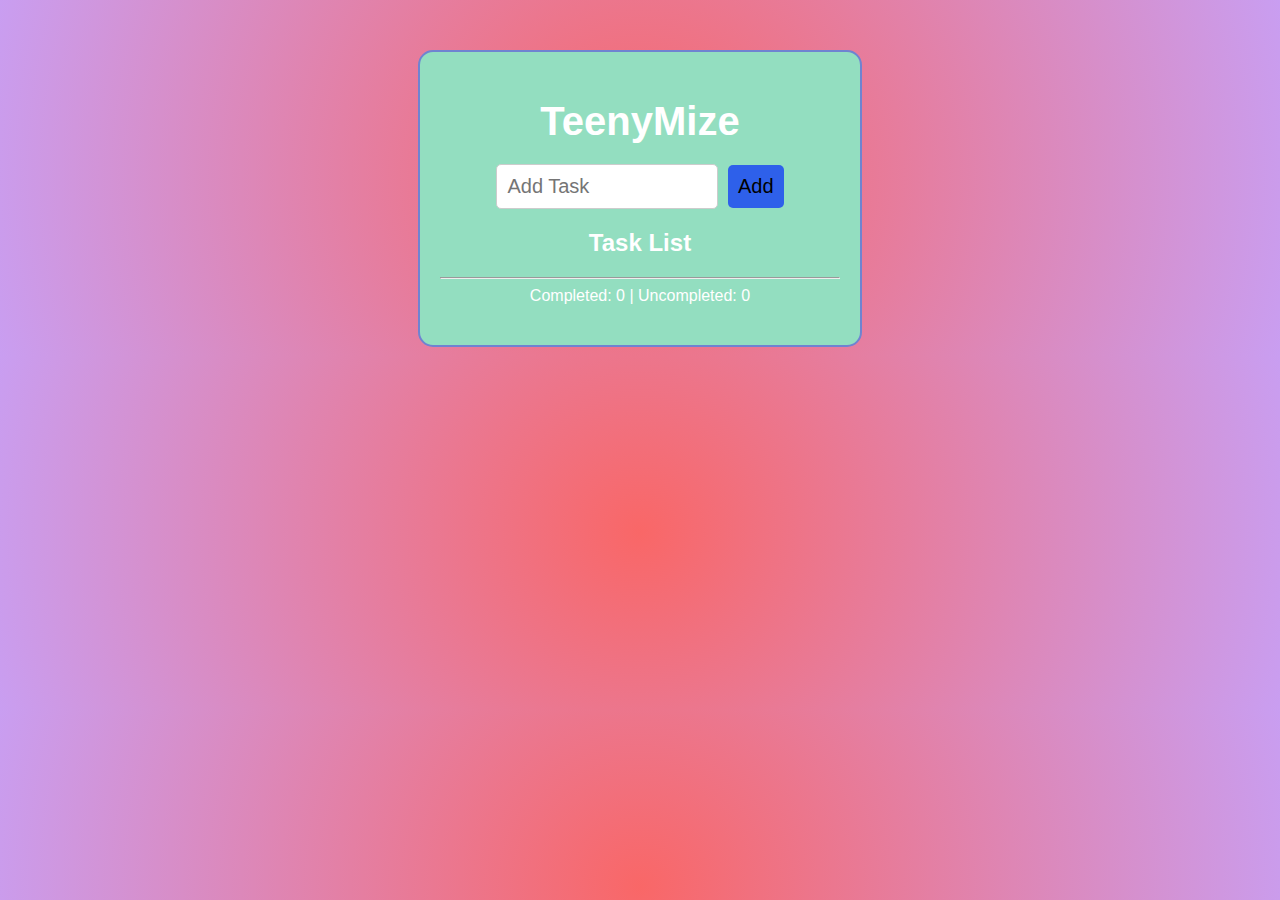
<file: Web/Tod/index.html>
<!DOCTYPE html>
<html lang="en">
  <head>
    <title>TeenyMize List</title>
    <link rel="stylesheet" href="styly.css" />
  </head>
  <body>
    <div id="todo-container">
      <div id="header">
        <h1>TeenyMize</h1>
      </div>

      <div id="todo-form">
        <input
          type="text"
          class="input-item"
          name="input_box"
          id="input-box"
          placeholder="Add Task"
        />
        <button id="input-button" onclick="addTask()">Add</button>
      </div>

      <h2>Task List</h2>
      <hr />
      <div class="counter-container">
        <div id="task-counters">
          Completed: <span id="completed-counter">0</span> | Uncompleted:
          <span id="uncompleted-counter">0</span>
        </div>
      </div>
      <ul id="list-container"></ul>
    </div>

    <script type="text/javascript" src="script.js"></script>
  </body>
</html>
</file>
<file: Web/Tod/styly.css>
.completed {
    text-decoration: line-through;
    color: gray;
    border: 1px solid gray;
  }
  body { 
    background: rgb(248, 124, 124);
    background: radial-gradient(circle, rgb(249, 103, 103) 0%, rgb(201, 158, 241) 100%);
    font-family: Arial, sans-serif;
    text-align: center;
    margin-top: 50px;
  }

  #todo-container {
    background: rgb(147, 222, 192);
    width: 400px;
    margin: 0 auto;
    border: 2px solid #6f83d1;
    padding: 20px;
    color: white;
    border-radius: 15px;
  }
  #header {
    margin: 5px;
    font-size: 20px;
    text-align: center;
  }
  
  h1 {
    margin-bottom: 20px; 
  }
  
  #input-box {
    width: 200px;
    padding: 10px;
    border: 1px solid #ccc;
    border-radius: 5px;
    margin-right: 5px;
    font-size: 20px;
  }
  
  #input-button {
    font-size: 20px;
    cursor: pointer;
    transition: 0.4s;
    padding: 10px;
    border: none;
    border-radius: 5px;
    background-color: #2e60ea;
  }
  
  #input-button:hover {
    background-color: #9eb7fd; 
  }
  ul {
    list-style: none;
    padding: 0;
    margin-top: 20px;
    text-align:left;
  
  }
  
  li {
  border: 1px solid white;
  border-radius: 5px;
  margin-bottom: 10px;
  padding: 10px;
  margin-top: 10px;
  }
  
  .edit-btn, .delete-btn {
    float: right;
    color:crimson;
    cursor: pointer;
    margin: 3px 5px;
    border: none;
    padding: 3px 5px;
    background: none;
  } 
  
  .completed {
    text-decoration: line-through;
    color: gray;
    border: 1px solid gray;
  }
</file>
